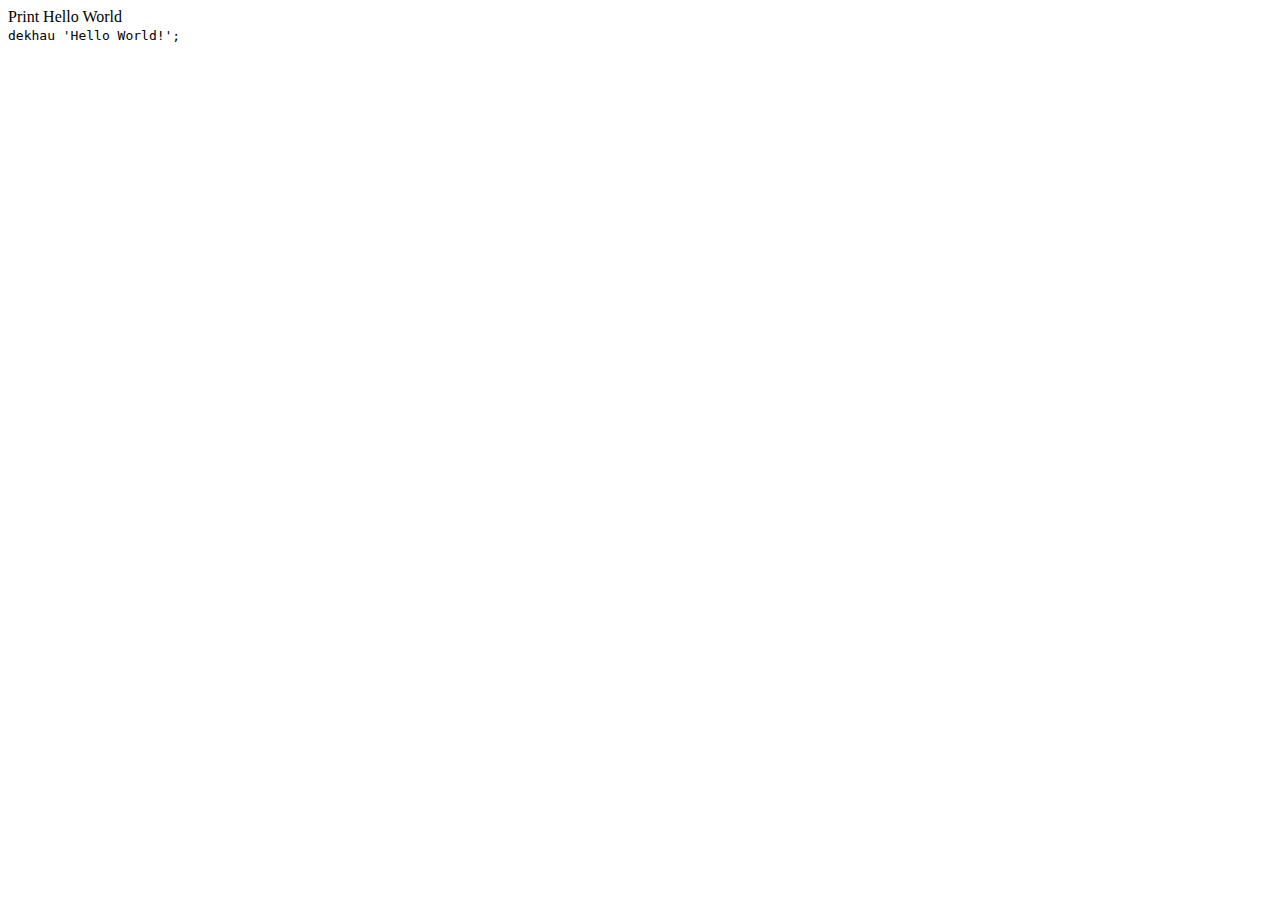
<file: bishlang/learn.html>
<!DOCTYPE html>
<html lang="en">
<head>
    <meta charset="UTF-8">
    <meta name="viewport" content="width=device-width, initial-scale=1.0">
    <title>Learn - Bish</title>
</head>
<body>
    <div>
        <div><span>Print Hello World</span></div>
        <code>
            dekhau 'Hello World!';
        </code>
    </div>
</body>
</html>
</file>
